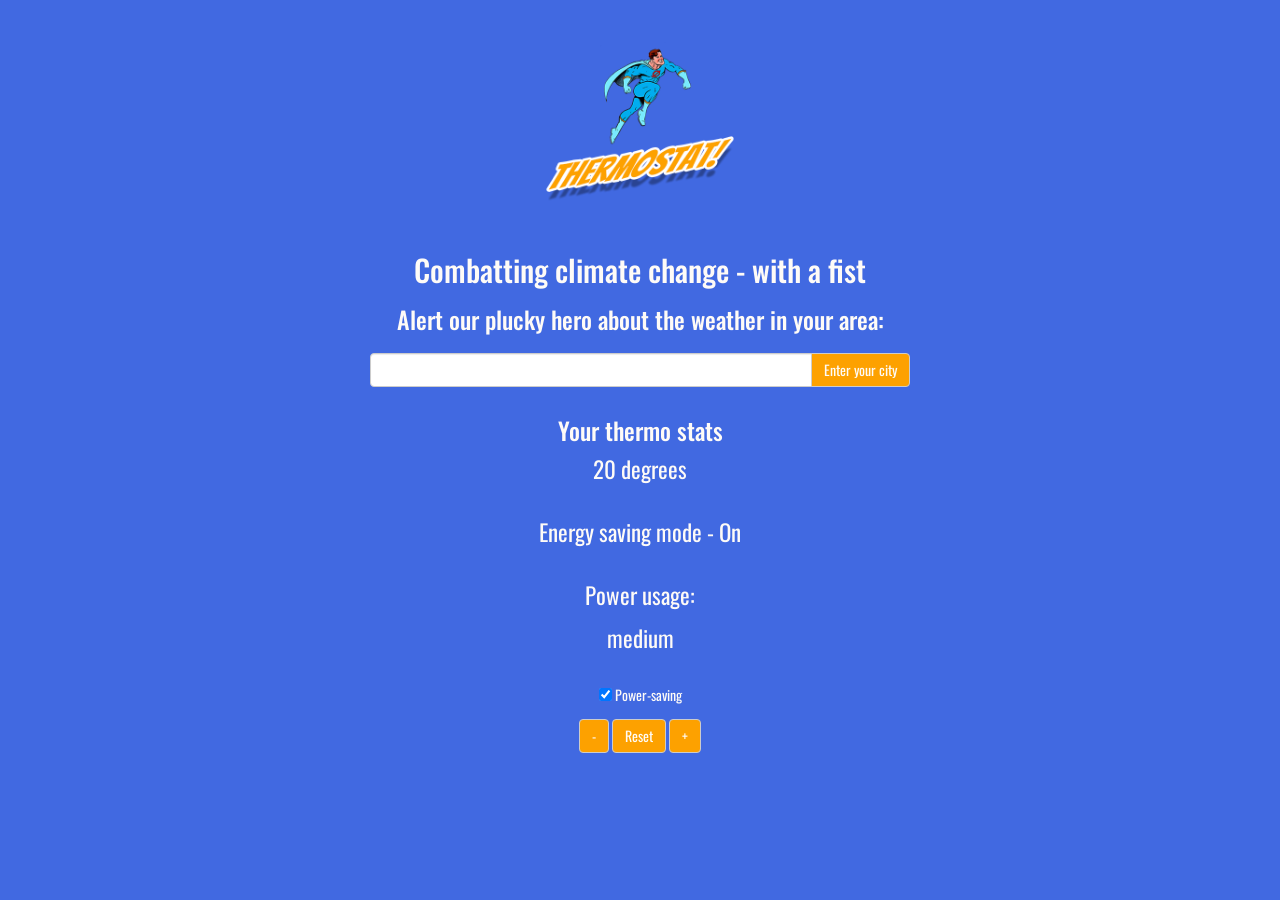
<file: index.html>
<html>
<head>
  <script src="js/Thermostat.js"></script>
  <script src="js/jquery.js"></script>
  <script src="js/interface.js"></script>
  <link href="https://fonts.googleapis.com/css?family=Bangers" rel="stylesheet">
  <link href="https://fonts.googleapis.com/css?family=Oswald:500" rel="stylesheet">
  <link rel="stylesheet" href="css/bootstrap.css">
  <link rel="stylesheet" href="css/layout.css">
  <script src="js/bootstrap.js"></script>
</head>

<body>
  <div class="container">
    <div class="col-md-4"></div>
    <img class="img-responsive col-md-4" src="ThermostatFinal.png"></img>
    <div class="col-md-4"></div>
  </div>

  <div class="container">
    <div class="col-md-3"></div>
    <div class="col-md-6">
      <h2> Combatting climate change - with a fist</h2>
      <p id="localWeather"></p>
      <h3>Alert our plucky hero about the weather in your area:<h3/>
      <div class="input-group">
        <input type="text" class="form-control" id='city'>
        <span class="input-group-btn">
          <button id="citySearch" class="btn btn-default" type="button">Enter your city</button>
        </span>
      </div>

    </div>
    <div class="col-md-3"></div>
  </div>

  <div class="container">
    <div class="col-md-4"></div>
    <div class="col-md-4">
      <h3>Your thermo stats</h3>
      <p id="temperature">18 degrees</p><br />
      <p id='energyMode'> Energy saving mode - </p><br />
      <p>Power usage: </p>
      <p id='powerUsage'>?</p><br />
      <form >
        <input id='energyModeToggle' type="checkbox"> Power-saving
      </form>
      <button id='temperature-down' class="btn btn-default" type="button">-</button>
      <button id='reset' class="btn btn-default" type="button">Reset</button>
      <button id='temperature-up' class="btn btn-default" type="button">+</button>
    </div>
    <div class="col-md-4"></div>
  </div>

</body>
</html>
</file>
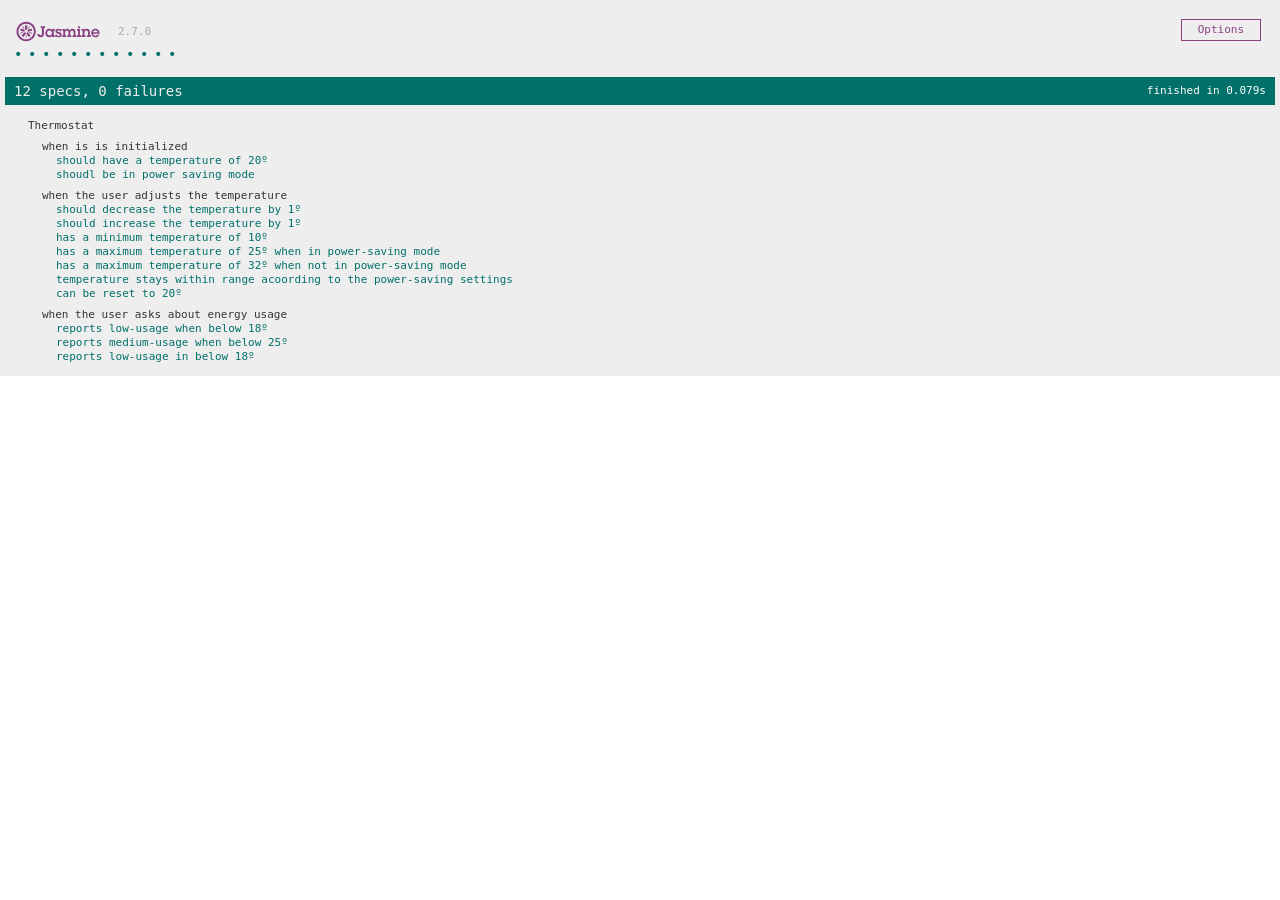
<file: jasmine-standalone-2.7.0/SpecRunner.html>
<!DOCTYPE html>
<html>
<head>
  <meta charset="utf-8">
  <title>Jasmine Spec Runner v2.7.0</title>

  <link rel="shortcut icon" type="image/png" href="lib/jasmine-2.7.0/jasmine_favicon.png">
  <link rel="stylesheet" href="lib/jasmine-2.7.0/jasmine.css">

  <script src="lib/jasmine-2.7.0/jasmine.js"></script>
  <script src="lib/jasmine-2.7.0/jasmine-html.js"></script>
  <script src="lib/jasmine-2.7.0/boot.js"></script>

  <!-- include source files here... -->
  <script src="src/Thermostat.js"></script>

  <!-- include spec files here... -->
  <script src="spec/SpecHelper.js"></script>
  <script src="spec/ThermostatSpec.js"></script>

</head>

<body>
</body>
</html>
</file>
<file: css/layout.css>
body {
  background-color: #4169e1;
  font-family: 'Oswald', sans-serif;
  text-align: center;
  color: #FEFBF7;
}

.img-responsive {
  align-content: center;
}

#city {
  color: black;
}

p {
  font-size: 23;
}

.btn {
  color: #FEFBF7;
  background-color: #FDA100;

}
</file>
<file: jasmine-standalone-2.7.0/lib/jasmine-2.7.0/jasmine.css>
body { overflow-y: scroll; }

.jasmine_html-reporter { background-color: #eee; padding: 5px; margin: -8px; font-size: 11px; font-family: Monaco, "Lucida Console", monospace; line-height: 14px; color: #333; }
.jasmine_html-reporter a { text-decoration: none; }
.jasmine_html-reporter a:hover { text-decoration: underline; }
.jasmine_html-reporter p, .jasmine_html-reporter h1, .jasmine_html-reporter h2, .jasmine_html-reporter h3, .jasmine_html-reporter h4, .jasmine_html-reporter h5, .jasmine_html-reporter h6 { margin: 0; line-height: 14px; }
.jasmine_html-reporter .jasmine-banner, .jasmine_html-reporter .jasmine-symbol-summary, .jasmine_html-reporter .jasmine-summary, .jasmine_html-reporter .jasmine-result-message, .jasmine_html-reporter .jasmine-spec .jasmine-description, .jasmine_html-reporter .jasmine-spec-detail .jasmine-description, .jasmine_html-reporter .jasmine-alert .jasmine-bar, .jasmine_html-reporter .jasmine-stack-trace { padding-left: 9px; padding-right: 9px; }
.jasmine_html-reporter .jasmine-banner { position: relative; }
.jasmine_html-reporter .jasmine-banner .jasmine-title { background: url('[data-uri]') no-repeat; background: url('[data-uri]') no-repeat, none; -moz-background-size: 100%; -o-background-size: 100%; -webkit-background-size: 100%; background-size: 100%; display: block; float: left; width: 90px; height: 25px; }
.jasmine_html-reporter .jasmine-banner .jasmine-version { margin-left: 14px; position: relative; top: 6px; }
.jasmine_html-reporter #jasmine_content { position: fixed; right: 100%; }
.jasmine_html-reporter .jasmine-version { color: #aaa; }
.jasmine_html-reporter .jasmine-banner { margin-top: 14px; }
.jasmine_html-reporter .jasmine-duration { color: #fff; float: right; line-height: 28px; padding-right: 9px; }
.jasmine_html-reporter .jasmine-symbol-summary { overflow: hidden; *zoom: 1; margin: 14px 0; }
.jasmine_html-reporter .jasmine-symbol-summary li { display: inline-block; height: 10px; width: 14px; font-size: 16px; }
.jasmine_html-reporter .jasmine-symbol-summary li.jasmine-passed { font-size: 14px; }
.jasmine_html-reporter .jasmine-symbol-summary li.jasmine-passed:before { color: #007069; content: "\02022"; }
.jasmine_html-reporter .jasmine-symbol-summary li.jasmine-failed { line-height: 9px; }
.jasmine_html-reporter .jasmine-symbol-summary li.jasmine-failed:before { color: #ca3a11; content: "\d7"; font-weight: bold; margin-left: -1px; }
.jasmine_html-reporter .jasmine-symbol-summary li.jasmine-disabled { font-size: 14px; }
.jasmine_html-reporter .jasmine-symbol-summary li.jasmine-disabled:before { color: #bababa; content: "\02022"; }
.jasmine_html-reporter .jasmine-symbol-summary li.jasmine-pending { line-height: 17px; }
.jasmine_html-reporter .jasmine-symbol-summary li.jasmine-pending:before { color: #ba9d37; content: "*"; }
.jasmine_html-reporter .jasmine-symbol-summary li.jasmine-empty { font-size: 14px; }
.jasmine_html-reporter .jasmine-symbol-summary li.jasmine-empty:before { color: #ba9d37; content: "\02022"; }
.jasmine_html-reporter .jasmine-run-options { float: right; margin-right: 5px; border: 1px solid #8a4182; color: #8a4182; position: relative; line-height: 20px; }
.jasmine_html-reporter .jasmine-run-options .jasmine-trigger { cursor: pointer; padding: 8px 16px; }
.jasmine_html-reporter .jasmine-run-options .jasmine-payload { position: absolute; display: none; right: -1px; border: 1px solid #8a4182; background-color: #eee; white-space: nowrap; padding: 4px 8px; }
.jasmine_html-reporter .jasmine-run-options .jasmine-payload.jasmine-open { display: block; }
.jasmine_html-reporter .jasmine-bar { line-height: 28px; font-size: 14px; display: block; color: #eee; }
.jasmine_html-reporter .jasmine-bar.jasmine-failed { background-color: #ca3a11; }
.jasmine_html-reporter .jasmine-bar.jasmine-passed { background-color: #007069; }
.jasmine_html-reporter .jasmine-bar.jasmine-skipped { background-color: #bababa; }
.jasmine_html-reporter .jasmine-bar.jasmine-errored { background-color: #ca3a11; }
.jasmine_html-reporter .jasmine-bar.jasmine-menu { background-color: #fff; color: #aaa; }
.jasmine_html-reporter .jasmine-bar.jasmine-menu a { color: #333; }
.jasmine_html-reporter .jasmine-bar a { color: white; }
.jasmine_html-reporter.jasmine-spec-list .jasmine-bar.jasmine-menu.jasmine-failure-list, .jasmine_html-reporter.jasmine-spec-list .jasmine-results .jasmine-failures { display: none; }
.jasmine_html-reporter.jasmine-failure-list .jasmine-bar.jasmine-menu.jasmine-spec-list, .jasmine_html-reporter.jasmine-failure-list .jasmine-summary { display: none; }
.jasmine_html-reporter .jasmine-results { margin-top: 14px; }
.jasmine_html-reporter .jasmine-summary { margin-top: 14px; }
.jasmine_html-reporter .jasmine-summary ul { list-style-type: none; margin-left: 14px; padding-top: 0; padding-left: 0; }
.jasmine_html-reporter .jasmine-summary ul.jasmine-suite { margin-top: 7px; margin-bottom: 7px; }
.jasmine_html-reporter .jasmine-summary li.jasmine-passed a { color: #007069; }
.jasmine_html-reporter .jasmine-summary li.jasmine-failed a { color: #ca3a11; }
.jasmine_html-reporter .jasmine-summary li.jasmine-empty a { color: #ba9d37; }
.jasmine_html-reporter .jasmine-summary li.jasmine-pending a { color: #ba9d37; }
.jasmine_html-reporter .jasmine-summary li.jasmine-disabled a { color: #bababa; }
.jasmine_html-reporter .jasmine-description + .jasmine-suite { margin-top: 0; }
.jasmine_html-reporter .jasmine-suite { margin-top: 14px; }
.jasmine_html-reporter .jasmine-suite a { color: #333; }
.jasmine_html-reporter .jasmine-failures .jasmine-spec-detail { margin-bottom: 28px; }
.jasmine_html-reporter .jasmine-failures .jasmine-spec-detail .jasmine-description { background-color: #ca3a11; }
.jasmine_html-reporter .jasmine-failures .jasmine-spec-detail .jasmine-description a { color: white; }
.jasmine_html-reporter .jasmine-result-message { padding-top: 14px; color: #333; white-space: pre; }
.jasmine_html-reporter .jasmine-result-message span.jasmine-result { display: block; }
.jasmine_html-reporter .jasmine-stack-trace { margin: 5px 0 0 0; max-height: 224px; overflow: auto; line-height: 18px; color: #666; border: 1px solid #ddd; background: white; white-space: pre; }
</file>
